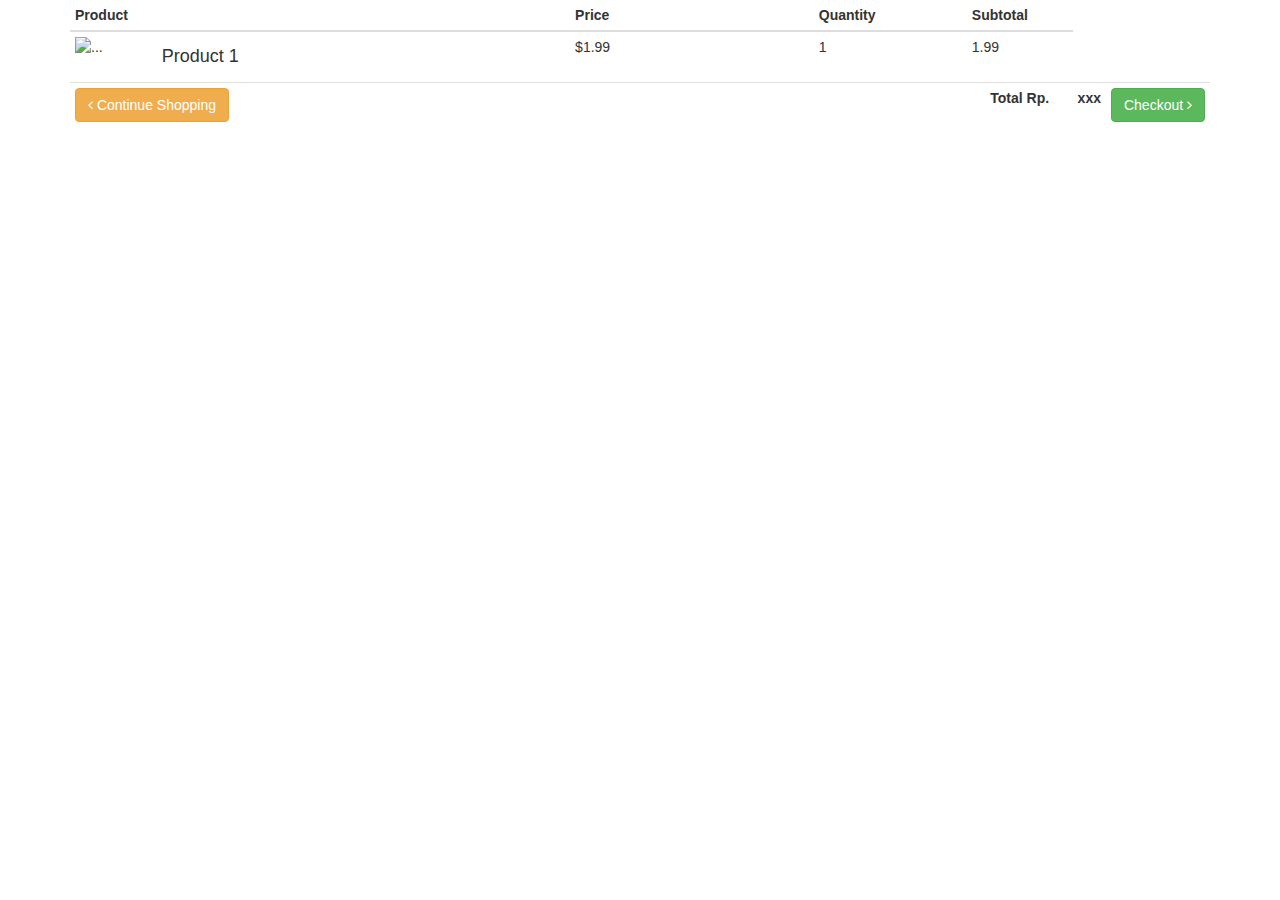
<file: src/main/resources/templates/cart.html>
<!DOCTYPE html>
<html lang="en" xmlns:th="http://www.w3.org/1999/xhtml">
<link href="//netdna.bootstrapcdn.com/bootstrap/3.2.0/css/bootstrap.min.css" rel="stylesheet" id="bootstrap-css">
<script src="//netdna.bootstrapcdn.com/bootstrap/3.2.0/js/bootstrap.min.js"></script>
<script src="//code.jquery.com/jquery-1.11.1.min.js"></script>
<!------ Include the above in your HEAD tag ---------->

<link href="//maxcdn.bootstrapcdn.com/font-awesome/4.1.0/css/font-awesome.min.css" rel="stylesheet">
<div class="container">
	<table id="cart" class="table table-hover table-condensed" th:object="${userController}">
    				<thead>
						<tr>
							<th style="width:50%">Product</th>
							<th style="width:25%">Price</th>
							<th style="width:15%">Quantity</th>
							<th style="width:35%">Subtotal</th>
						</tr>
					</thead>
					<tbody>
						<tr th:each="cart : ${product}">
							<td>
								<div class="row">
									<div class="col-sm-2 hidden-xs"><img th:src="@{'/images/' + ${cart.product.prodImage}}" alt="..." class="img-responsive"/></div>
									<div class="col-sm-10">
										<h4 class="nomargin" th:text="${cart.product.prodName}">Product 1</h4>
									</div>
								</div>
							</td>
							<td th:text="${'Rp. ' + cart.amount}">$1.99</td>
							<!--<td><a th:href="@{'/cart/subtract/' + ${cart.product.iDProduct}}" >-->
								<!--<i class="fa fa-minus-square-o"></i>-->
							<!--</a></td>-->
							<td><span th:text="${quantity}">1</span></td>
							<!--<td><a th:href="@{'/cart/add/' + ${cart.product.iDProduct}}" >-->
								<!--<i class="fa fa-plus-square-o"></i>-->
							<!--</a></td>-->
						</td>
							<td data-th="Subtotal" th:text="${'Rp. ' + cart.amount}">1.99</td>
						</tr>
					</tbody>
					<tfoot>
						<tr>
							<td><a th:href="@{/}" class="btn btn-warning"><i class="fa fa-angle-left"></i> Continue Shopping</a></td>
							<td colspan="2" class="hidden-xs"></td>
							<td class="hidden-xs text-center"><strong>Total Rp. </strong></td>
							<td class="hidden-xs text-center"><strong th:text="${total}">xxx</strong></td>
							<td><a th:href="@{'/invoice/' + ${iDProduct}}" class="btn btn-success btn-block">Checkout <i class="fa fa-angle-right"></i></a></td>
						</tr>
					</tfoot>
	</table>
</div>
</file>
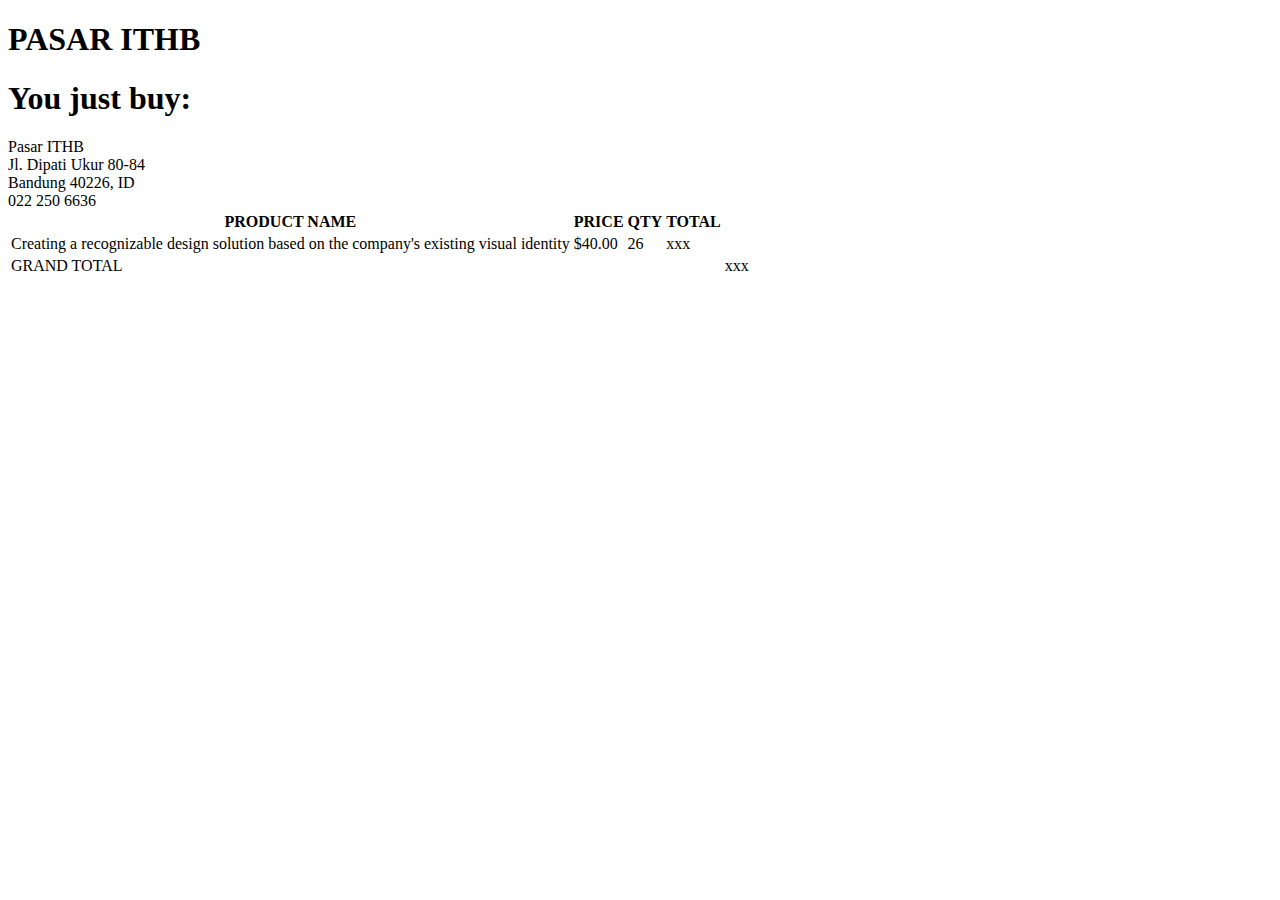
<file: src/main/resources/templates/invoice.html>
<!DOCTYPE html>
<html lang="en" xmlns:th="http://www.w3.org/1999/xhtml">
  <head>
    <meta charset="utf-8">
    <title>Invoice</title>
    <link rel="stylesheet" th:href="@{/invoice-style.css}" media="all" />
  </head>
  <body>
    <header class="clearfix">
      <h1>
        <a class="navbar-brand" th:href="@{/}">PASAR ITHB</a>
      </h1>
      <h1>You just buy:</h1>
      <div id="company" class="clearfix">
        <div>Pasar ITHB</div>
        <div>Jl. Dipati Ukur 80-84<br /> Bandung 40226, ID</div>
        <div>022 250 6636</div>
      </div>
    </header>
    <main>
      <table th:object="${userController}">
        <thead>
          <tr>
            <th class="desc">PRODUCT NAME</th>
            <th>PRICE</th>
            <th>QTY</th>
            <th>TOTAL</th>
          </tr>
        </thead>
        <tbody>
          <tr th:each="cart : ${product}">
            <td class="desc" th:text="${cart.product.prodName}">Creating a recognizable design solution based on the company's existing visual identity</td>
            <td class="unit" th:text="${'Rp. ' + cart.amount}">$40.00</td>
            <td class="qty" th:text="${quantity}">26</td>
            <td class="total" th:text="${'Rp. ' + cart.amount}">xxx</td>
          </tr>
          <tr>
            <td colspan="4" class="grand total">GRAND TOTAL</td>
            <td class="grand total" th:text="${'Rp. ' + total}">xxx</td>
          </tr>
        </tbody>
      </table>
    </main>
  </body>
</html>
</file>
